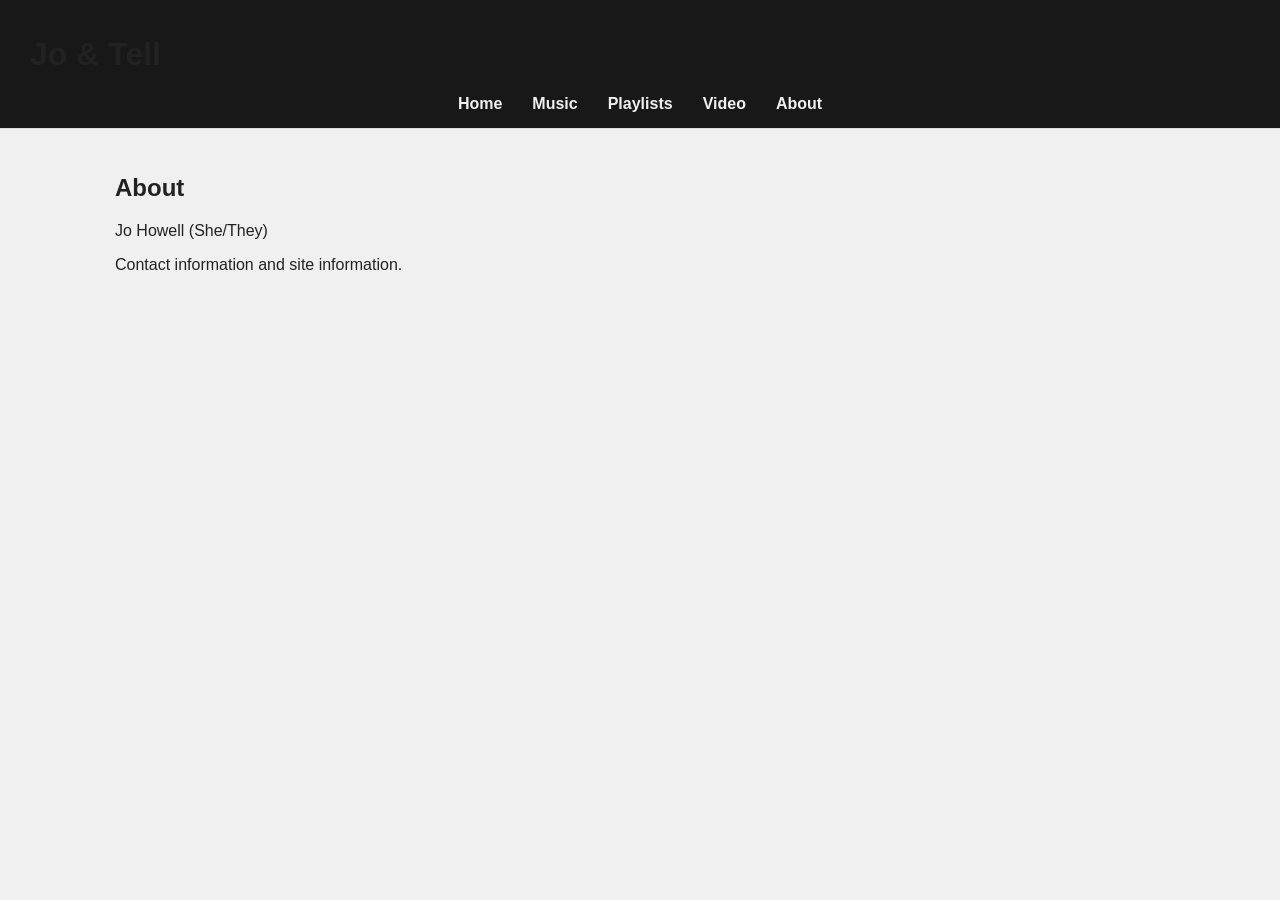
<file: about.html>
<!DOCTYPE html>
<html>
<head>
  <title>About</title>
  <link rel="stylesheet" href="style.css">
  <meta name="viewport" content="width=device-width, initial-scale=1">
</head>

<body>

<header>
  <h1>Jo & Tell</h1>

  <nav>
    <a href="index.html">Home</a>
    <a href="music.html">Music</a>
    <a href="playlists.html">Playlists</a>
    <a href="video.html">Video</a>
    <a href="about.html">About</a>
  </nav>
</header>

<main>

<h2>About</h2>

<p>
Jo Howell (She/They)
</p>

<p>
Contact information and site information.
</p>

</main>

</body>
</html>
</file>
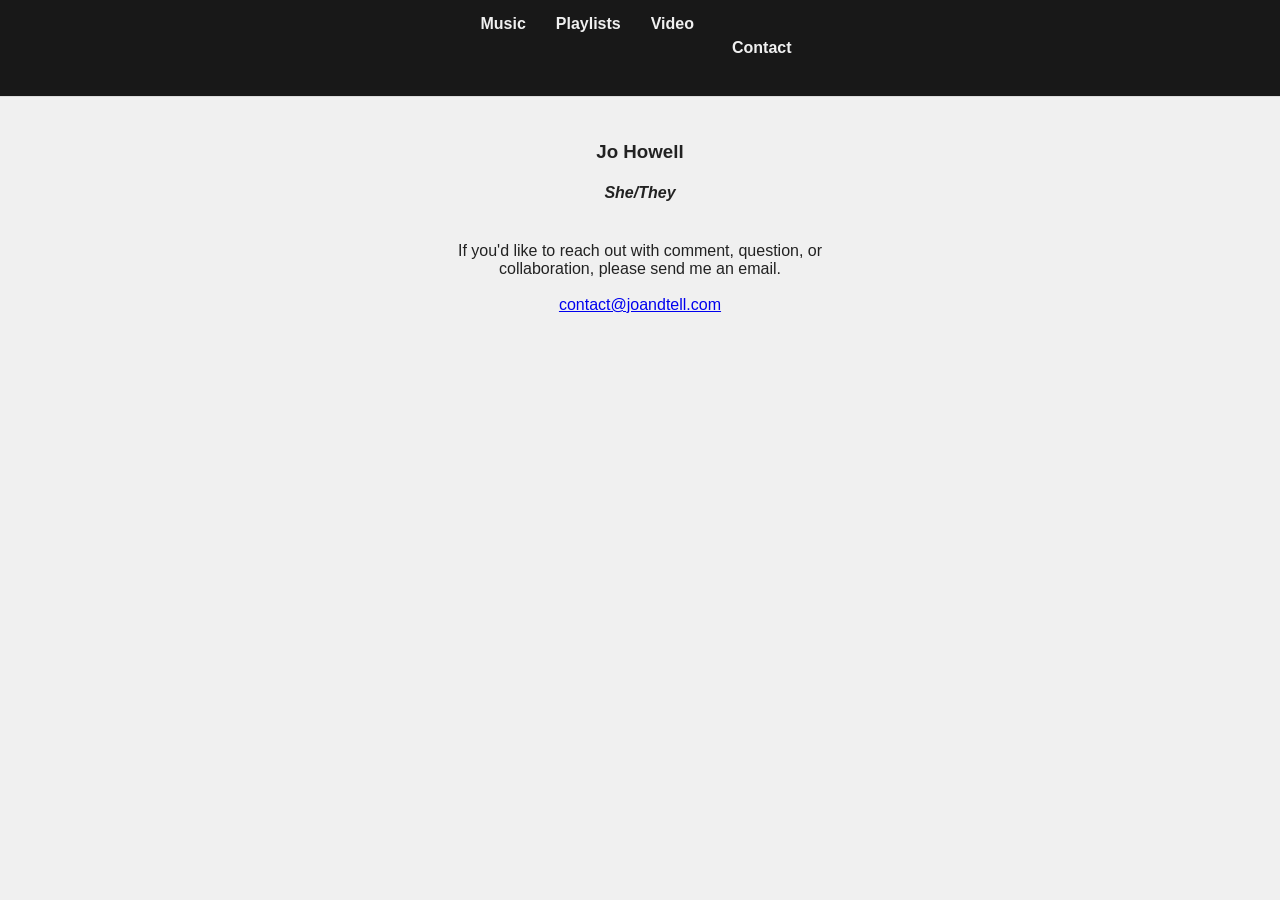
<file: contact.html>
<!DOCTYPE html>
<html>
<head>
  <title>Contact</title>
  <link rel="stylesheet" href="style.css">
  <meta name="viewport" content="width=device-width, initial-scale=1">
  <style>
    p {
      text-align: center;
      max-width: 400px;
      margin: 40px auto;
    }   
    h3 {
      text-align: center;
    }
    h4 {
      text-align: center;
    }
  </style>

</head>

<body>

<header>

  <nav>
    <a href="music.html">Music</a>
    <a href="playlists.html">Playlists</a>
    <a href="video.html">Video</a>
    <a href="contact.html" class="active">Contact</a>
  </nav>
</header>

<main>

<h3>Jo Howell</h3>
<h4><i>She/They</i></h4>
<p>
If you'd like to reach out with comment, question, or collaboration, please send me an email.
<br>
<br>
<a href="mailto:contact@joandtell.com">contact@joandtell.com</a>
</p>

</main>

</body>
</html>
</file>
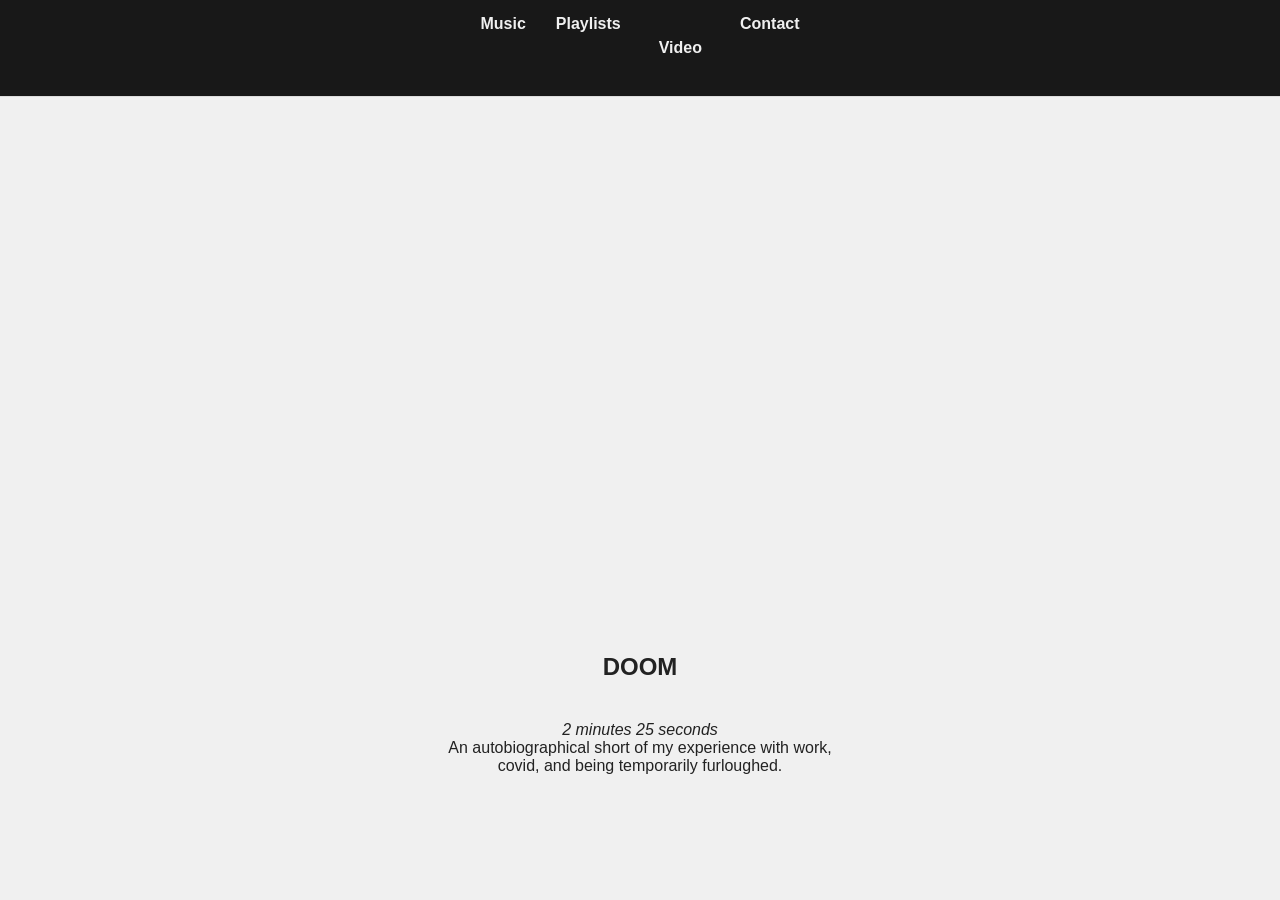
<file: video.html>
<!DOCTYPE html>
<html>
<head>
  <title>Video</title>
  <link rel="stylesheet" href="style.css">
  <meta name="viewport" content="width=device-width, initial-scale=1">
  <style>
    p {
      text-align: center;
      max-width: 400px;
      margin: 40px auto;
    }   
    h2 {
      text-align: center;
    }

    .video-container {
      max-width: 800px;
      margin: 40px auto;
    }
  </style>
</head>

<body>

<header>

  <nav>
    <a href="music.html">Music</a>
    <a href="playlists.html">Playlists</a>
    <a href="video.html" class="active">Video</a>
    <a href="contact.html">Contact</a>
  </nav>
</header>

<main>

<div class="video-container">
  <div style="padding:56.34% 0 0 0;position:relative;">
    <iframe src="https://player.vimeo.com/video/484625694?badge=0&amp;autopause=0&amp;player_id=0&amp;app_id=58479"
      frameborder="0"
      allow="autoplay; fullscreen; picture-in-picture; clipboard-write; encrypted-media; web-share"
      referrerpolicy="strict-origin-when-cross-origin"
      style="position:absolute;top:0;left:0;width:100%;height:100%;"
      title="Doom (short film)">
    </iframe>
  </div>
</div>
  
<h2>DOOM</h2>
<p>
<i>2 minutes 25 seconds</i>
<br>
An autobiographical short of my experience with work, covid, and being temporarily furloughed. 
</p>

</main>

</body>
</html>
</file>
<file: style.css>
* {
  box-sizing: border-box;
}

body {
  font-family: Roboto, Arial, sans-serif;
  margin: 0;
  background: #F0F0F0;
  color: #222;
}

header {
  background: #181818;
  border-bottom: 1px solid #ddd;
  padding: 15px 30px;
}

nav {
  display: flex;
  justify-content: center;
  gap: 30px;
  background: #181818;
}

nav a {
  color: #F0F0F0;
  text-decoration: none;
  font-weight: 600;
}

nav a:hover {
    text-decoration: underline;
}

nav a.active {
  padding: 24px 8px;
  border-radius: 4px;
}

main {
  max-width: 1100px;
  margin: auto;
  padding: 25px;
}

.hero {
  text-align: center;
  padding: 40px 20px;
}

.hero h2 {
  margin-top: 0;
}

.card {
  background: white;
  border-radius: 10px;
  padding: 20px;
  margin-bottom: 20px;
  box-shadow: 0 2px 8px rgba(0,0,0,.08);
}

footer {
  text-align: center;
  padding: 30px;
  color: #666;
}
</file>
